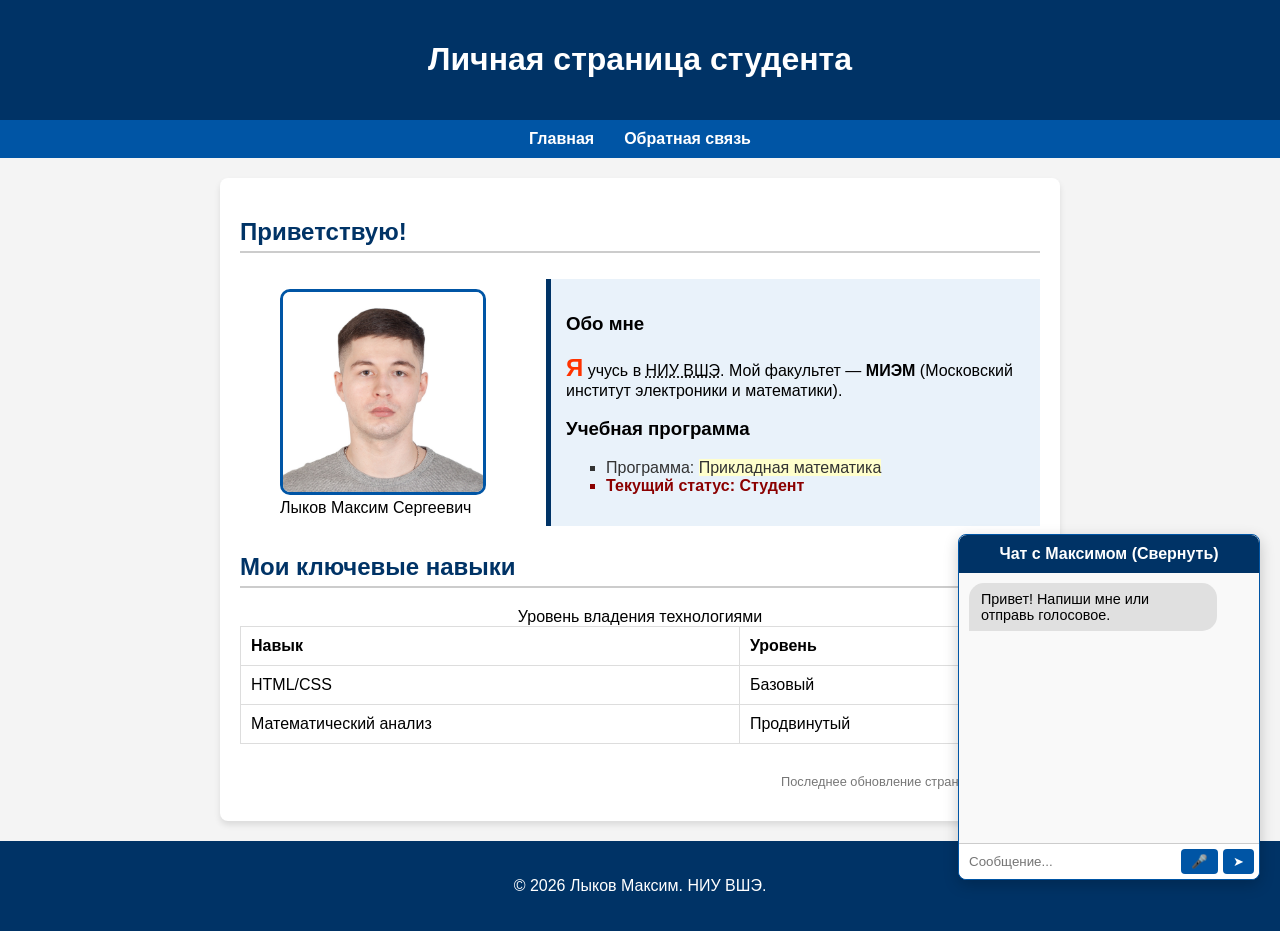
<file: index.html>
<!DOCTYPE html>
<html lang="ru">
<head>
    <meta charset="UTF-8">
    <title>Я - студент ВШЭ</title>
    <link rel="stylesheet" href="style.css">
    
    <style>
        .highlight {
            background-color: #ffffcc;
        }
        .important-text {
            color: darkred !important;
            font-weight: bold;
        }
    </style>
</head>
<body> 
    <header>
        <h1>Личная страница студента</h1> 
    </header>

    <nav>
        <a href="index.html">Главная</a>
        <a href="contact.html">Обратная связь</a>
    </nav>

    <main>
        <section>
            <h2>Приветствую!</h2>
            <div class="profile-container">
                <figure>
                    <img src="gc.jpg" alt="Фото Максима Лыкова">
                    <figcaption>Лыков Максим Сергеевич</figcaption>
                </figure>

                <article id="about-me"> 
                    <h3>Обо мне</h3>
                    <p>Я учусь в <abbr title="Национальный исследовательский университет «Высшая школа экономики»">НИУ ВШЭ</abbr>.
                        Мой факультет — <b>МИЭМ</b> (Московский институт электроники и математики). 
                    </p>
                    
                    <h3>Учебная программа</h3>
                    <ul class="custom-list">
                        <li>Программа: <span class="highlight">Прикладная математика</span></li>
                        <li class="important-text">Текущий статус: Студент</li>
                    </ul>
                </article>
            </div>
        </section>

        <section>
            <h2>Мои ключевые навыки</h2>
            <table class="skills-table">
                <caption>Уровень владения технологиями</caption>
                <thead> 
                    <tr> 
                        <th>Навык</th> 
                        <th>Уровень</th>
                    </tr>
                </thead>
                <tbody> 
                    <tr>
                        <td>HTML/CSS</td> 
                        <td>Базовый</td>
                    </tr>
                    <tr>
                        <td>Математический анализ</td>
                        <td>Продвинутый</td>
                    </tr>
                </tbody>
            </table>
        </section>
        
        <p style="text-align: right; font-size: 0.8em; color: #777; margin-top: 30px;">
            Последнее обновление страницы: 2026 год
        </p>
    </main>

    <footer>
        <p>&copy; 2026 Лыков Максим. НИУ ВШЭ.</p>
    </footer>

    <div class="chat-widget">
        <div id="chat-header">Чат с Максимом (Свернуть)</div>
        <div id="chat-body">
            <div id="chat-messages">
                <div class="chat-msg bot">Привет! Напиши мне или отправь голосовое.</div>
            </div>
            <div class="chat-input-area">
                <input type="text" id="chat-input" placeholder="Сообщение...">
                <button id="chat-voice-btn" title="Записать голосовое">🎤</button>
                <button id="chat-send-btn">➤</button>
            </div>
        </div>
    </div>

    <script src="script.js"></script>
</body>
</html>
</file>
<file: style.css>
body { 
    font-family: Arial, sans-serif; 
    margin: 0; 
    padding: 0; 
    background-color: #f4f4f4; 
}

header, footer { 
    background-color: #003366; 
    color: white; 
    padding: 20px; 
    text-align: center; 
}

nav { 
    background-color: #0055a5; 
    padding: 10px; 
    display: flex; 
    justify-content: center; 
    gap: 30px;
    position: sticky; 
    top: 0; 
    z-index: 100;
}

.profile-container {
    display: flex;
    align-items: center;
    gap: 20px;
    margin-bottom: 20px;
}

main { 
    padding: 20px; 
    max-width: 800px; 
    margin: 20px auto; 
    background: white; 
    border-radius: 8px;
    box-shadow: 0 4px 6px rgba(0,0,0,0.1);
}

.profile-container img { 
    max-width: 200px; 
    border: 3px solid #0055a5; 
    border-radius: 10px; 
}

nav a { 
    color: white; 
    text-decoration: none; 
    font-weight: bold; 
    transition: color 0.3s; 
}

nav a:hover { 
    color: #ffcc00; 
}

section > h2 { 
    color: #003366; 
    border-bottom: 2px solid #ccc;
    padding-bottom: 5px;
}

h2 + figure {
    margin-top: 15px;
}

#about-me {
    background-color: #e9f2fa;
    padding: 15px;
    border-left: 5px solid #003366;
}

.skills-table { 
    width: 100%; 
    border-collapse: collapse; 
    margin-top: 10px; 
}

.skills-table th, .skills-table td { 
    border: 1px solid #ddd; 
    padding: 10px; 
    text-align: left; 
}

input[type="text"], input[type="email"], select, textarea { 
    width: 100%; 
    padding: 8px; 
    box-sizing: border-box; 
    border: 1px solid #ccc;
    border-radius: 4px;
}

input[required] {
    outline: 2px dotted #0055a5; 
}

#about-me p::first-letter {
    font-size: 150%; 
    color: #ff3300; 
    font-weight: bold;
}

ul.custom-list {
    list-style-type: square;
    color: #333;
}

button {
    cursor: pointer;
}

@media (max-width: 600px) {
    .profile-container { 
        flex-direction: column; 
        text-align: center; 
    }
    nav { 
        flex-direction: column; 
        gap: 10px; 
    }
}

.chat-widget {
    position: fixed;
    bottom: 20px;
    right: 20px;
    width: 300px;
    background: white;
    border: 1px solid #0055a5;
    border-radius: 8px;
    box-shadow: 0 5px 15px rgba(0,0,0,0.2);
    z-index: 1000;
    font-family: Arial, sans-serif;
}

#chat-header {
    background-color: #003366;
    color: white;
    padding: 10px;
    cursor: pointer;
    font-weight: bold;
    border-top-left-radius: 8px;
    border-top-right-radius: 8px;
    text-align: center;
}

#chat-body {
    display: block;
}

#chat-messages {
    height: 250px;
    padding: 10px;
    overflow-y: auto;
    background-color: #f9f9f9;
    display: flex;
    flex-direction: column;
    gap: 10px;
}

.chat-msg {
    padding: 8px 12px;
    border-radius: 15px;
    max-width: 80%;
    word-wrap: break-word;
    font-size: 0.9em;
}

.chat-msg.user {
    background-color: #0055a5;
    color: white;
    align-self: flex-end;
    border-bottom-right-radius: 0;
}

.chat-msg.bot {
    background-color: #e0e0e0;
    color: black;
    align-self: flex-start;
    border-bottom-left-radius: 0;
}

.chat-input-area {
    display: flex;
    border-top: 1px solid #ccc;
    padding: 5px;
    background: white;
    border-bottom-left-radius: 8px;
    border-bottom-right-radius: 8px;
}

#chat-input {
    flex-grow: 1;
    border: none;
    padding: 5px;
    outline: none;
}

#chat-send-btn, #chat-voice-btn {
    background: #0055a5;
    color: white;
    border: none;
    border-radius: 4px;
    padding: 5px 10px;
    margin-left: 5px;
    cursor: pointer;
    transition: 0.2s;
    width: auto;
}

#chat-send-btn:hover, #chat-voice-btn:hover {
    background: #003366;
}

#map {
    z-index: 1;
}
</file>
